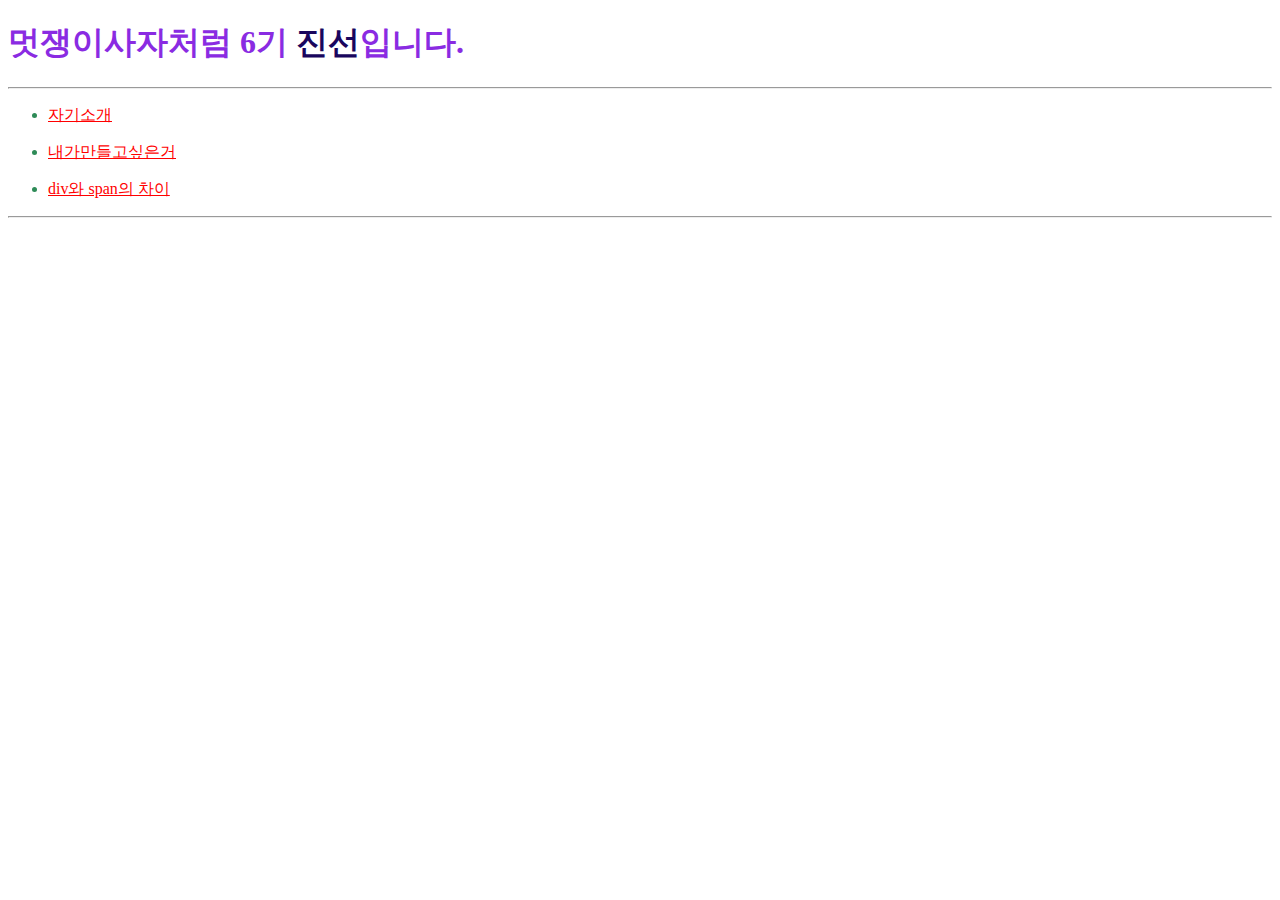
<file: index.html>
<!DOCTYPE html>
<head>
    <title>황진선</title>
 <link rel="stylesheet" href="./style.css">
</head>
<body>
    <h1> <strong>멋쟁이사자처럼 6기 <span style="color:rgb(25, 6, 94)">진선</span>입니다. </strong></h1>
   
   <style="text-align:center></style>
    
<hr>
<ul>
<li><a href="./자기소개.html" target="_blank">자기소개</a></li>
<p> </p>
<li><a href="./내가만들고싶은거.html" target="_blank">내가만들고싶은거</a></li>
<p> </p>
<li><a href="./div 와 span 의 차이.html" target="_blank">div와 span의 차이</a></li>
</ul>

<hr>
</body>
</file>
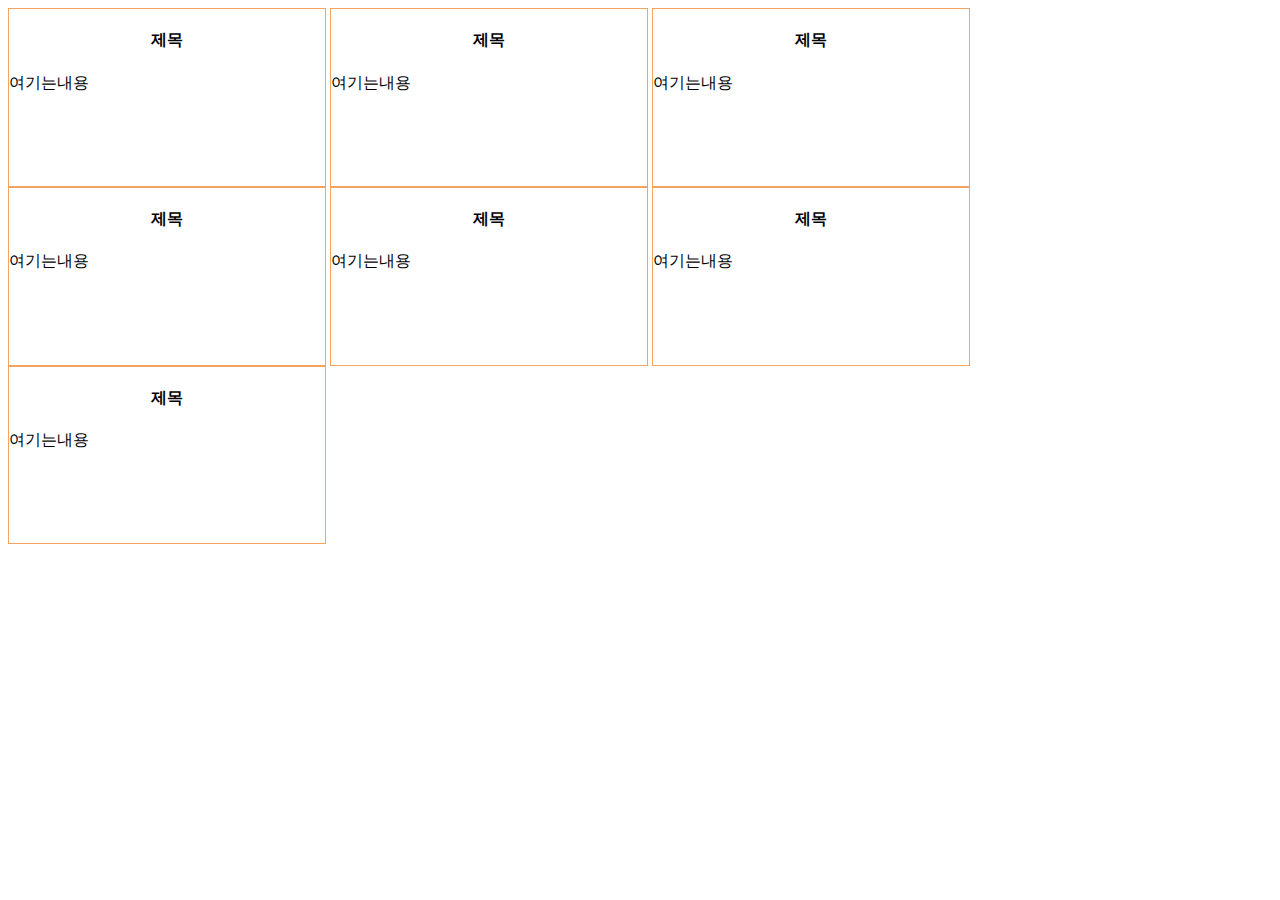
<file: card.html>
<html>
<head>
    <title></title>
</head>
<body>
    <div class="cards">
        <div class="title">
            <h4>제목</h4>
        </div> 
        <div class="content">
                여기는내용
        </div>  
    </div>
    <div class="cards">
        <div class="title">
            <h4>제목</h4>
        </div> 
        <div class="content">
                여기는내용
        </div>  
    </div>
    <div class="cards">
        <div class="title">
            <h4>제목</h4>
        </div> 
        <div class="content">
                여기는내용
        </div>  
    </div>
    <div class="cards">
        <div class="title">
            <h4>제목</h4>
        </div> 
        <div class="content">
                여기는내용
        </div>  
    </div>
    <div class="cards">
        <div class="title">
            <h4>제목</h4>
        </div> 
        <div class="content">
                여기는내용
        </div>  
    </div>
    <div class="cards">
        <div class="title">
            <h4>제목</h4>
        </div> 
        <div class="content">
                여기는내용
        </div>  
    </div>
    <div class="cards">
        <div class="title">
            <h4>제목</h4>
        </div> 
        <div class="content">
                여기는내용
        </div>  
    </div>
    
 
    


</body>
</html>

<style>
    .cards  {
          border: 1px solid sandybrown ;
          width: 25% ;
          height: 20% ;
          display: inline-block
     }
     .title {
          text-align: center ;
     }
</style>
</file>
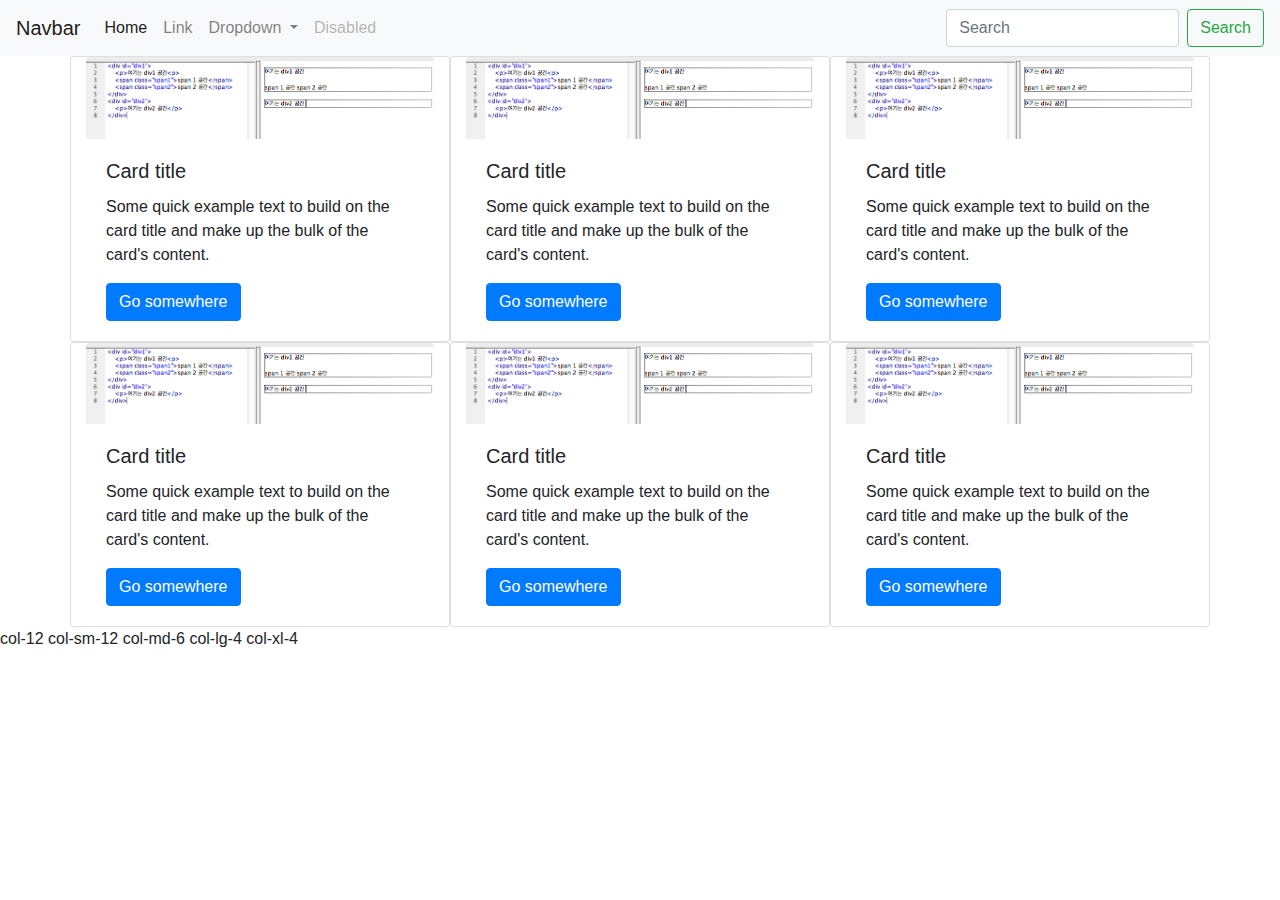
<file: card2.html>
<html>
<head>
    <title></title>
    <link rel="stylesheet" href="https://maxcdn.bootstrapcdn.com/bootstrap/4.0.0/css/bootstrap.min.css" integrity="sha484-Gn5484xqQ1aoWXA+058RXPxPg6fy4IWvTNh0E464XmFcJlSAwiGgFAW/dAiS6JXm" crossorigin="anonymous">
</head>
<body>
<!-- navigation 부분입니다  -->

<nav class="navbar navbar-expand-lg navbar-light bg-light">
    <a class="navbar-brand" href="#">Navbar</a>
    <button class="navbar-toggler" type="button" data-toggle="collapse" data-target="#navbarSupportedContent" aria-controls="navbarSupportedContent" aria-expanded="false" aria-label="Toggle navigation">
        <span class="navbar-toggler-icon"></span>
    </button>
    <!-- navigation 부분입니다  -->
    <div class="collapse navbar-collapse" id="navbarSupportedContent">
        <ul class="navbar-nav mr-auto">
        <li class="nav-item active">
            <a class="nav-link" href="#">Home <span class="sr-only">(current)</span></a>
        </li>
        <li class="nav-item">
            <a class="nav-link" href="#">Link</a>
        </li>
        <li class="nav-item dropdown">
            <a class="nav-link dropdown-toggle" href="#" id="navbarDropdown" role="button" data-toggle="dropdown" aria-haspopup="true" aria-expanded="false">
            Dropdown
            </a>
            <div class="dropdown-menu" aria-labelledby="navbarDropdown">
            <a class="dropdown-item" href="#">Action</a>
            <a class="dropdown-item" href="#">Another action</a>
            <div class="dropdown-divider"></div>
            <a class="dropdown-item" href="#">Something else here</a>
            </div>
        </li>
        <li class="nav-item">
            <a class="nav-link disabled" href="#">Disabled</a>
        </li>
        </ul>
        <form class="form-inline my-2 my-lg-0">
        <input class="form-control mr-sm-2" type="search" placeholder="Search" aria-label="Search">
        <button class="btn btn-outline-success my-2 my-sm-0" type="submit">Search</button>
        </form>
    </div>
    </nav>
    
    <!-- 카드를 담은 컨테이너  -->
    <div class="container">
            <div class="row">
                <div class="card col-12 col-sm-12 col-md-6 col-lg-4 col-xl-4">
                    <img class="card-img-top" src="./1.jpg.png" alt="Card image cap">
                    <div class="card-body">
                        <h5 class="card-title">Card title</h5>
                        <p class="card-text">Some quick example text to build on the card title and make up the bulk of the card's content.</p>
                        <a href="#" class="btn btn-primary">Go somewhere</a>
                    </div>
                </div>
                <div class="card col-12 col-sm-12 col-md-6 col-lg-4 col-xl-4">
                    <img class="card-img-top" src="./1.jpg.png" alt="Card image cap">
                    <div class="card-body">
                        <h5 class="card-title">Card title</h5>
                        <p class="card-text">Some quick example text to build on the card title and make up the bulk of the card's content.</p>
                        <a href="#" class="btn btn-primary">Go somewhere</a>
                    </div>
                </div>
                <div class="card col-12 col-sm-12 col-md-6 col-lg-4 col-xl-4">
                    <img class="card-img-top" src="./1.jpg.png" alt="Card image cap">
                    <div class="card-body">
                        <h5 class="card-title">Card title</h5>
                        <p class="card-text">Some quick example text to build on the card title and make up the bulk of the card's content.</p>
                        <a href="#" class="btn btn-primary">Go somewhere</a>
                    </div>
                </div>
                <div class="card col-12 col-sm-12 col-md-6 col-lg-4 col-xl-4">
                    <img class="card-img-top" src="./1.jpg.png" alt="Card image cap">
                    <div class="card-body">
                        <h5 class="card-title">Card title</h5>
                        <p class="card-text">Some quick example text to build on the card title and make up the bulk of the card's content.</p>
                        <a href="#" class="btn btn-primary">Go somewhere</a>
                    </div>
                </div>
                <div class="card col-12 col-sm-12 col-md-6 col-lg-4 col-xl-4">
                    <img class="card-img-top" src="./1.jpg.png" alt="Card image cap">
                    <div class="card-body">
                        <h5 class="card-title">Card title</h5>
                        <p class="card-text">Some quick example text to build on the card title and make up the bulk of the card's content.</p>
                        <a href="#" class="btn btn-primary">Go somewhere</a>
                    </div>
                </div>
                <div class="card col-12 col-sm-12 col-md-6 col-lg-4 col-xl-4">
                    <img class="card-img-top" src="./1.jpg.png" alt="Card image cap">
                    <div class="card-body">
                        <h5 class="card-title">Card title</h5>
                        <p class="card-text">Some quick example text to build on the card title and make up the bulk of the card's content.</p>
                        <a href="#" class="btn btn-primary">Go somewhere</a>
                    </div>
                </div>
            </div>
    </div>        
                
</body>
</html>

<style>
 .card {
    display: inline-block ;
        }

</style>

col-12 col-sm-12 col-md-6 col-lg-4 col-xl-4
</file>
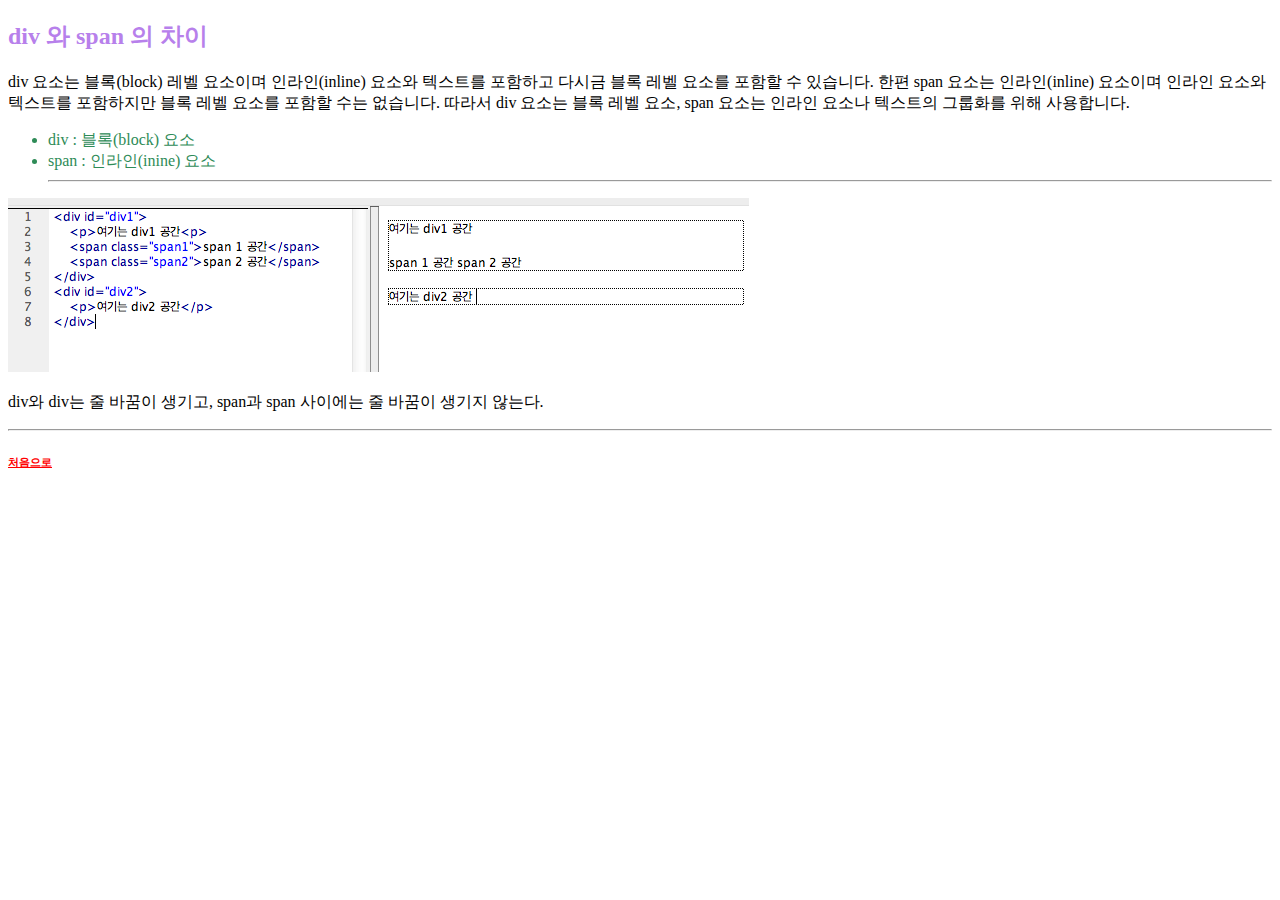
<file: div 와 span 의 차이.html>
<!DOCTYPE html>
<head>
    <title>div 와 span</title>
    <link rel="stylesheet" href="./style.css">
</head>
<body>
    <h2> div 와 span 의 차이 </h2>
    <p>div 요소는 블록(block) 레벨 요소이며 인라인(inline) 요소와 텍스트를 포함하고 다시금 블록 레벨 요소를 포함할 수 있습니다. 한편 span 요소는 인라인(inline) 요소이며 인라인 요소와 텍스트를 포함하지만 블록 레벨 요소를 포함할 수는 없습니다. 
    따라서 div 요소는 블록 레벨 요소, span 요소는 인라인 요소나 텍스트의 그룹화를 위해 사용합니다. </p>
    <ul>
        <li>div : 블록(block) 요소 </li>
        <li>span : 인라인(inine) 요소</li>
   <hr>
    </ul>
    <img src= "./1.jpg.png"/>
  <p>div와 div는 줄 바꿈이 생기고, span과 span 사이에는 줄 바꿈이 생기지 않는다.</p>
  <hr>
  <h6> <a href="./처음페이지.html" target="_blank"> 처음으로 </a> </h6>
 </body>
</file>
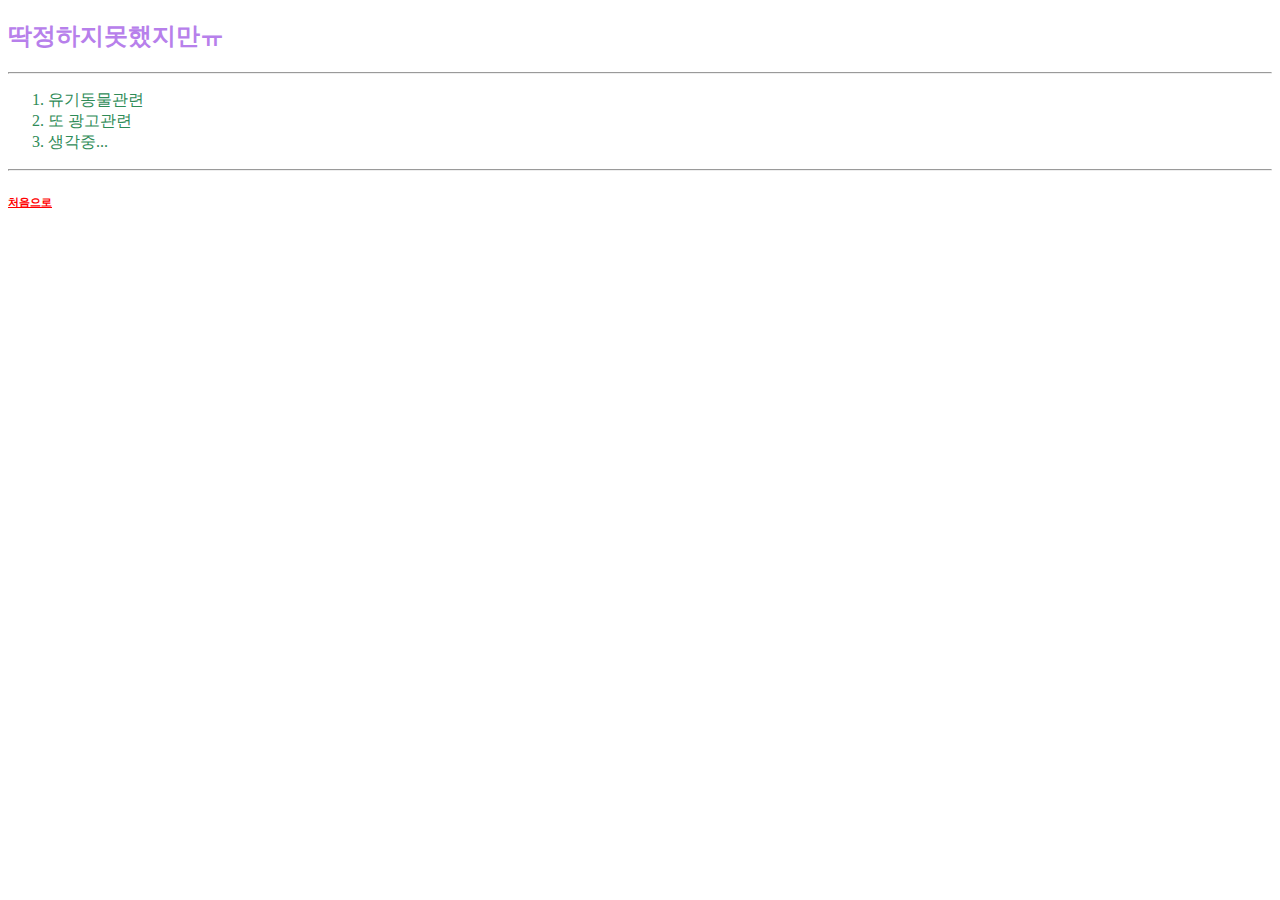
<file: 내가만들고싶은거.html>
<!DOCTYPE html>

<head>

<title> 만들고 싶은 거 </title>
 <link rel="stylesheet" href="./style.css">
</head>

<body>
        <h2>딱정하지못했지만ㅠ</h2>
        <hr>
        <p>
        <ol>
            <li> 유기동물관련 </li>
            <li> 또 광고관련</li>
            <li> 생각중... </li>
        </ol>
        </p>
        <hr>
        <h6> <a href="./처음페이지.html" target="_blank"> 처음으로 </a> </h6>


</body>
</file>
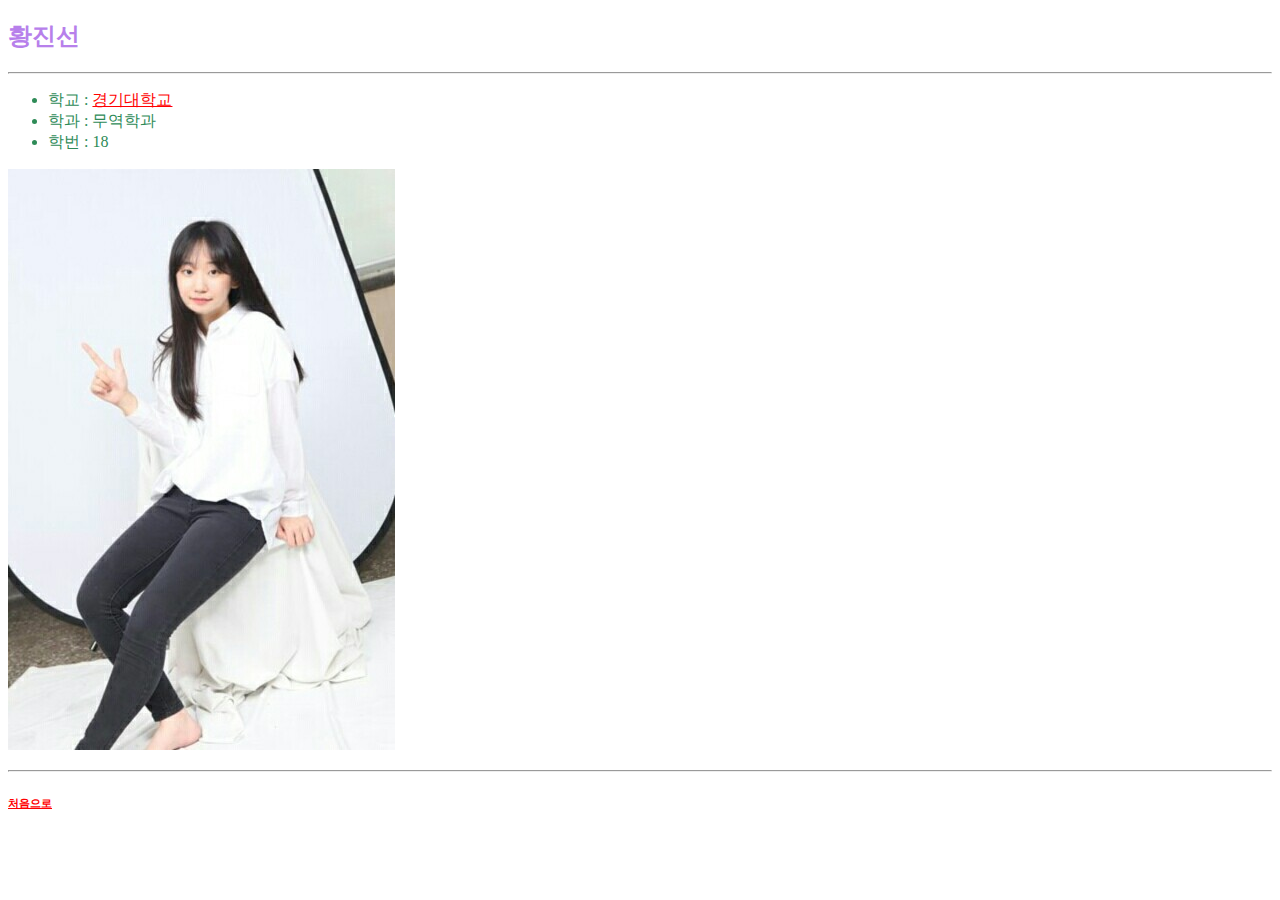
<file: 자기소개.html>
<!DOCTYPE html>
<!-- 저건 html5임을 알려주는 것 -->

<head>
    <title>자기소개</title>
    <link rel="stylesheet" href="./style.css">
</head>

<!-- 주석입니다 -->
<!-- 컨트롤 슬레쉬 입니다.-->

<body>
    <h2>황진선</h2>
    <hr>
    <p>
        <ul>
            <li>학교 : <a href="http://www.kyonggi.ac.kr/KyonggiUp.kgu" target="_blank">경기대학교</a> </li>
            <li>학과 : 무역학과 </li>
            <li>학번 : 18 </li>
        </ul>
        <img src= "./사진.jpg"/>
    </p>

    <hr>
    <h6> <a href="./처음페이지.html" target="_blank"> 처음으로 </a> </h6>
</body>
</file>
<file: style.css>
h1 { color : blueviolet}

    h2 { color : rgb(183, 128, 235) }

    li { color : seagreen }

    a { color : red }
</file>
